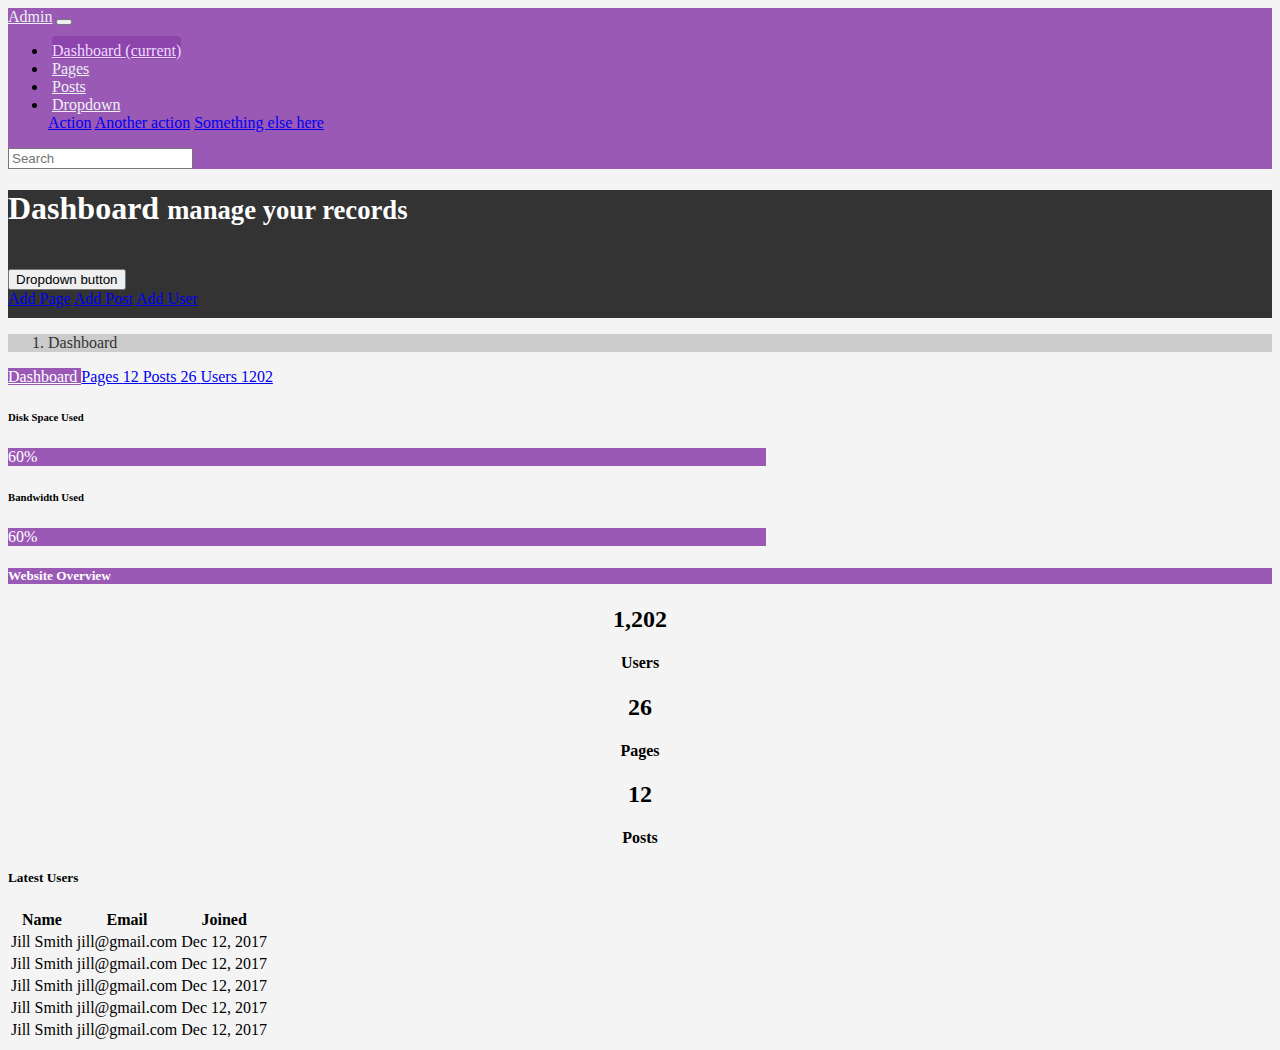
<file: index.html>
<!doctype html>
<html lang="en">
  <head>
    <meta charset="utf-8">
    <meta name="viewport" content="width=device-width, initial-scale=1, shrink-to-fit=no">
    
    <title>Admin | Dashboard</title>

    <!-- Bootstrap core CSS -->
    <link rel="stylesheet" href="https://stackpath.bootstrapcdn.com/bootstrap/4.1.3/css/bootstrap.min.css" integrity="sha384-MCw98/SFnGE8fJT3GXwEOngsV7Zt27NXFoaoApmYm81iuXoPkFOJwJ8ERdknLPMO" crossorigin="anonymous">
    <link href="css/styles.css" rel="stylesheet">

    <!-- Custom styles for this template -->
    <link rel="stylesheet" href="https://use.fontawesome.com/releases/v5.3.1/css/all.css" integrity="sha384-mzrmE5qonljUremFsqc01SB46JvROS7bZs3IO2EmfFsd15uHvIt+Y8vEf7N7fWAU" crossorigin="anonymous">
    <!-- <link href="starter-template.css" rel="stylesheet"> -->
  </head>

  <body>

    <nav class="navbar navbar-expand-md  ">
      <a class="navbar-brand" href="#">Admin</a>
      <button class="navbar-toggler" type="button" data-toggle="collapse" data-target="#navbarsExampleDefault" aria-controls="navbarsExampleDefault" aria-expanded="false" aria-label="Toggle navigation">
        <span class="navbar-toggler-icon"></span>
      </button>

      <div class="collapse navbar-collapse" id="navbarsExampleDefault">
        <ul class="navbar-nav mr-auto">
          <li class="nav-item active">
            <a class="nav-link" href="index.html">Dashboard <span class="sr-only">(current)</span></a>
          </li>
          <li class="nav-item">
            <a class="nav-link" href="pages.html">Pages</a>
          </li>
          <li class="nav-item">
            <a class="nav-link" href="posts.html">Posts</a>
          </li>
          <li class="nav-item dropdown">
            <a class="nav-link dropdown-toggle" href="https://example.com" id="dropdown01" data-toggle="dropdown" aria-haspopup="true" aria-expanded="false">Dropdown</a>
            <div class="dropdown-menu" aria-labelledby="dropdown01">
              <a class="dropdown-item" href="#">Action</a>
              <a class="dropdown-item" href="#">Another action</a>
              <a class="dropdown-item" href="#">Something else here</a>
            </div>
          </li>
        </ul>
        <form class="form-inline my-2 my-lg-0">
          <input class="form-control mr-sm-2" type="text" placeholder="Search" aria-label="Search">
          <!-- <button class="btn btn-outline-info my-2 my-sm-0" type="submit">Search</button> -->
        </form>
      </div>
    </nav>

    <header id="header">
      <div class="container">
          <div class="row">
              <div class="col-md-10">
                <h1><i class="fa fa-cog"></i> Dashboard <small>manage your records</small></h1>
              </div>
              <div class="col-md-2">
                <div class="dropdown create">
                    <button class="btn btn-secondary dropdown-toggle" type="button" id="dropdownMenuButton" data-toggle="dropdown" aria-haspopup="true" aria-expanded="false">
                      Dropdown button
                    </button>
                    <div class="dropdown-menu" aria-labelledby="dropdownMenuButton">
                      <a class="dropdown-item" href="#">Add Page</a>
                      <a class="dropdown-item" href="#">Add Post</a>
                      <a class="dropdown-item" href="#">Add User</a>
                    </div>
                  </div>
              </div>
          </div>
      </div>
    </header>

    <section id="breadcrumb">
        <div class="container">
            <ol class="breadcrumb">
                <li class="active"> Dashboard</li>
            </ol>
        </div>

    </section>

    <section id="main">
        <div class="container">
            <div class="row">
                <div class="col-md-3">
                    <div class="list-group">
                        <a href="index.html" class="list-group-item list-group-item-action active main-color-bg">
                                <i class="fa fa-cog"></i> Dashboard
                        </a>
                        <a href="pages.html" class="list-group-item list-group-item-action"><i class="fa fa-list-alt align-items-center"></i> Pages  <span class="badge badge-secondary badge-pill"> 12</span> </a>
                        <a href="posts.html" class="list-group-item list-group-item-action"><i class="fa fa-pen"></i> Posts  <span class="badge badge-secondary badge-pill"> 26</span> </a>
                        <a href="users.html" class="list-group-item list-group-item-action"><i class="fa fa-user"></i> Users  <span class="badge badge-secondary badge-pill"> 1202</span> </a>
                    </div>

                    <div class="card card-body bg-light">
                        <h6>Disk Space Used</h6>
                        <div class="progress">
                            <div class="progress-bar main-color-bg" role="progressbar" style="width: 60%;" aria-valuenow="60" aria-valuemin="0" aria-valuemax="100">60%</div>
                            </div> 
                       <h6>Bandwidth Used</h6>
                        <div class="progress">
                            <div class="progress-bar main-color-bg" role="progressbar" style="width: 60%;" aria-valuenow="60" aria-valuemin="0" aria-valuemax="100">60%</div>
                            </div>
                       </div>
                </div>
                <div class="col-md-9">
                   <!-- Website Overview -->
                        <div class="card">
                                <h5 class="card-title main-color-bg align-items-center">Website Overview</h5>
                                <div class="card-body">
                                  <div class="rowd">
                                  <div class="col-md-4">
                                      <div class="card card-body bg-light dash-box">
                                          <h2><i class="fa fa-user"></i> 1,202</h2>
                                          <h4>Users</h4>
                                      </div>
                                  </div>
                                  <div class="col-md-4">
                                      <div class="card card-body bg-light dash-box">
                                          <h2><i class="fa fa-list-alt"></i> 26</h2>
                                          <h4>Pages</h4>
                                      </div>
                                  </div>
                                  
                                  <div class="col-md-4">
                                        <div class="card card-body bg-light dash-box">
                                            <h2><i class="fa fa-pen"></i> 12</h2>
                                            <h4>Posts</h4>
                                        </div>
                                    </div>
                                   </div>
                                </div> 
                        </div> 
                        <!-- Latest Users -->
                        <div class="card">
                          <h5 class="card-title">Latest Users</h5>
                          <div class="card-body">
                            <table class="table table-stripped table-hover">
                              <tr>
                                <th>Name</th>
                                <th>Email</th>
                                <th>Joined</th>
                              </tr>
                              <tr>
                                <td>Jill Smith</td>
                                <td>jill@gmail.com</td>
                                <td>Dec 12, 2017</td>
                              </tr>
                              <tr>
                                <td>Jill Smith</td>
                                <td>jill@gmail.com</td>
                                <td>Dec 12, 2017</td>
                              </tr>
                              <tr>
                                <td>Jill Smith</td>
                                <td>jill@gmail.com</td>
                                <td>Dec 12, 2017</td>
                              </tr>
                              <tr>
                                <td>Jill Smith</td>
                                <td>jill@gmail.com</td>
                                <td>Dec 12, 2017</td>
                              </tr>
                              <tr>
                                <td>Jill Smith</td>
                                <td>jill@gmail.com</td>
                                <td>Dec 12, 2017</td>
                              </tr>
                            </table>
                          </div>
                        </div> 
                </div>  
            </div>
        </div>
    </section>

    <!-- Bootstrap core JavaScript
    ================================================== -->
    <!-- Placed at the end of the document so the pages load faster -->
    <script src="https://code.jquery.com/jquery-3.3.1.slim.min.js" integrity="sha384-q8i/X+965DzO0rT7abK41JStQIAqVgRVzpbzo5smXKp4YfRvH+8abtTE1Pi6jizo" crossorigin="anonymous"></script>
<script src="https://cdnjs.cloudflare.com/ajax/libs/popper.js/1.14.3/umd/popper.min.js" integrity="sha384-ZMP7rVo3mIykV+2+9J3UJ46jBk0WLaUAdn689aCwoqbBJiSnjAK/l8WvCWPIPm49" crossorigin="anonymous"></script>
<script src="https://stackpath.bootstrapcdn.com/bootstrap/4.1.3/js/bootstrap.min.js" integrity="sha384-ChfqqxuZUCnJSK3+MXmPNIyE6ZbWh2IMqE241rYiqJxyMiZ6OW/JmZQ5stwEULTy" crossorigin="anonymous"></script>
  </body>
</html>
</file>
<file: css/styles.css>
body {
    background: #f4f4f4;
}
.navbar{
    min-height: 33px !important;
    margin-bottom: 0;
    border-radius: 0;
}
.navbar-nav > li > a, .navbar-brand {
    padding-top: 6px !important;
    padding-bottom: 0 !important;
    height: 33px;
}

.navbar {
    background-color: #9b59b6;
  }
  .navbar .navbar-brand {
    color: #ecf0f1;
  }
  .navbar .navbar-brand:hover,
  .navbar .navbar-brand:focus {
    color: #ecdbff;
  }
  .navbar .navbar-text {
    color: #ecf0f1;
  }
  .navbar .navbar-text a {
    color: #ecdbff;
  }
  .navbar .navbar-text a:hover,
  .navbar .navbar-text a:focus {
    color: #ecdbff; 
  }
  .navbar .navbar-nav .nav-link {
    color: #ecf0f1;
    border-radius: .25rem;
    margin: 0 0.25em;
  }
  .navbar .navbar-nav .nav-link:not(.disabled):hover,
  .navbar .navbar-nav .nav-link:not(.disabled):focus {
    color: #ecdbff;
  }
  .navbar .navbar-nav .nav-item.active .nav-link,
  .navbar .navbar-nav .nav-item.active .nav-link:hover,
  .navbar .navbar-nav .nav-item.active .nav-link:focus,
  .navbar .navbar-nav .nav-item.show .nav-link,
  .navbar .navbar-nav .nav-item.show .nav-link:hover,
  .navbar .navbar-nav .nav-item.show .nav-link:focus {
    color: #ecdbff;
    background-color: #8e44ad;
  }
  .navbar .navbar-toggle {
    border-color: #8e44ad;
  }
  .navbar .navbar-toggle:hover,
  .navbar .navbar-toggle:focus {
    background-color: #8e44ad;
  }
  .navbar .navbar-toggle .navbar-toggler-icon {
    color: #ecf0f1;
  }
  .navbar .navbar-collapse,
  .navbar .navbar-form {
    border-color: #ecf0f1;
  }
  .navbar .navbar-link {
    color: #ecf0f1;
  }
  .navbar .navbar-link:hover {
    color: #ecdbff;
  }

  .main-color-bg{
    background-color: #9b59b6 !important;
    border-color: #8e44ad !important;
    color: #ffffff !important;
  }
  
  #header{
      background: #333333;
      color: #ffffff;
      padding-bottom: 10px;
      margin-bottom: 15px;
  }

  #header .create{
      padding-top: 20px;
  }

  .breadcrumb {
      background: #cccccc;
      color: #333333;
  }

  .breadcrumb a{
    color: #333333;
  }

  .dash-box{
    text-align: center;
  }
  






  @media (max-width: 575px) {
    .navbar-expand-sm .navbar-nav .show .dropdown-menu .dropdown-item {
      color: #ecf0f1;
    }
    .navbar-expand-sm .navbar-nav .show .dropdown-menu .dropdown-item:hover,
    .navbar-expand-sm .navbar-nav .show .dropdown-menu .dropdown-item:focus {
      color: #ecdbff;
    }
    .navbar-expand-sm .navbar-nav .show .dropdown-menu .dropdown-item.active {
      color: #ecdbff;
      background-color: #8e44ad;
    }
  }
  
  @media (max-width: 767px) {
    .navbar-expand-md .navbar-nav .show .dropdown-menu .dropdown-item {
      color: #ecf0f1;
    }
    .navbar-expand-md .navbar-nav .show .dropdown-menu .dropdown-item:hover,
    .navbar-expand-md .navbar-nav .show .dropdown-menu .dropdown-item:focus {
      color: #ecdbff;
    }
    .navbar-expand-md .navbar-nav .show .dropdown-menu .dropdown-item.active {
      color: #ecdbff;
      background-color: #8e44ad;
    }
  }
  
  @media (max-width: 991px) {
    .navbar-expand-lg .navbar-nav .show .dropdown-menu .dropdown-item {
      color: #ecf0f1;
    }
    .navbar-expand-lg .navbar-nav .show .dropdown-menu .dropdown-item:hover,
    .navbar-expand-lg .navbar-nav .show .dropdown-menu .dropdown-item:focus {
      color: #ecdbff;
    }
    .navbar-expand-lg .navbar-nav .show .dropdown-menu .dropdown-item.active {
      color: #ecdbff;
      background-color: #8e44ad;
    }
  }
  
  @media (max-width: 1199px) {
    .navbar-expand-xl .navbar-nav .show .dropdown-menu .dropdown-item {
      color: #ecf0f1;
    }
    .navbar-expand-xl .navbar-nav .show .dropdown-menu .dropdown-item:hover,
    .navbar-expand-xl .navbar-nav .show .dropdown-menu .dropdown-item:focus {
      color: #ecdbff;
    }
    .navbar-expand-xl .navbar-nav .show .dropdown-menu .dropdown-item.active {
      color: #ecdbff;
      background-color: #8e44ad;
    }
  }
  
  .navbar-expand .navbar-nav .show .dropdown-menu .dropdown-item {
    color: #ecf0f1;
  }
  .navbar-expand .navbar-nav .show .dropdown-menu .dropdown-item:hover,
  .navbar-expand .navbar-nav .show .dropdown-menu .dropdown-item:focus {
    color: #ecdbff;
  }
  .navbar-expand .navbar-nav .show .dropdown-menu .dropdown-item.active {
    color: #ecdbff;
    background-color: #8e44ad;
  }
</file>
